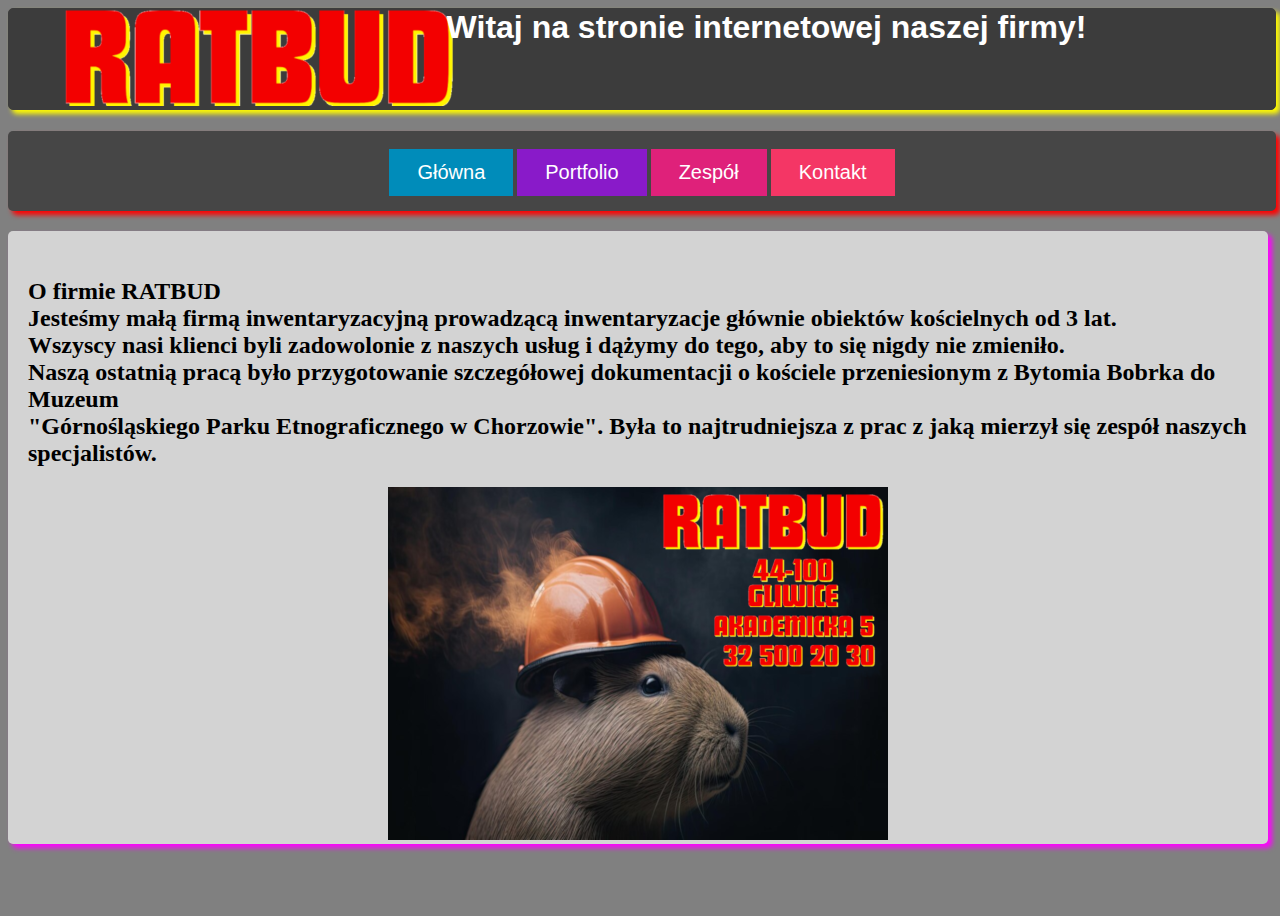
<file: index.html>
<!DOCTYPE html>
<html lang="pl">
<head>
<title> inwentaryzacjaBytomBobrek </title>
<meta charset="UTF-8">
<link rel="stylesheet" href="inwe.css">
</head>
<body>
<div>
    <div class="logo"><img src="adres1.png" alt='' ></div>
<h1 class="baner"> Witaj na stronie internetowej naszej firmy! </h1>



<div class="menu"> 
    <br>
    <button class="button" onclick="window.location.href='index.html';" >Główna</button>
    <button class="button2" onclick="window.location.href='por.html';" >Portfolio</button>
    <button class="button3" onclick="window.location.href='zes.html';" >Zespół</button>
    <button class="button4" onclick="window.location.href='kon.html';" >Kontakt</button>
    </div>
<div class="main7"  >
<div class="p">
<h2><br> O firmie RATBUD
<br>Jesteśmy małą firmą inwentaryzacyjną prowadzącą inwentaryzacje głównie obiektów kościelnych od 3 lat. <br>Wszyscy nasi klienci 
byli zadowolonie z naszych usług i dążymy do tego, aby to się nigdy nie zmieniło.
<br> Naszą ostatnią pracą było przygotowanie szczegółowej dokumentacji o kościele przeniesionym
 z Bytomia Bobrka do Muzeum <br>"Górnośląskiego Parku Etnograficznego w Chorzowie". Była to najtrudniejsza z prac z jaką mierzył się zespół naszych specjalistów.</div>
<div class="zdj"><br><img src="rbstr.png" alt=""></div>
</h2>
</div>

</div>

</body>
</html>
</file>
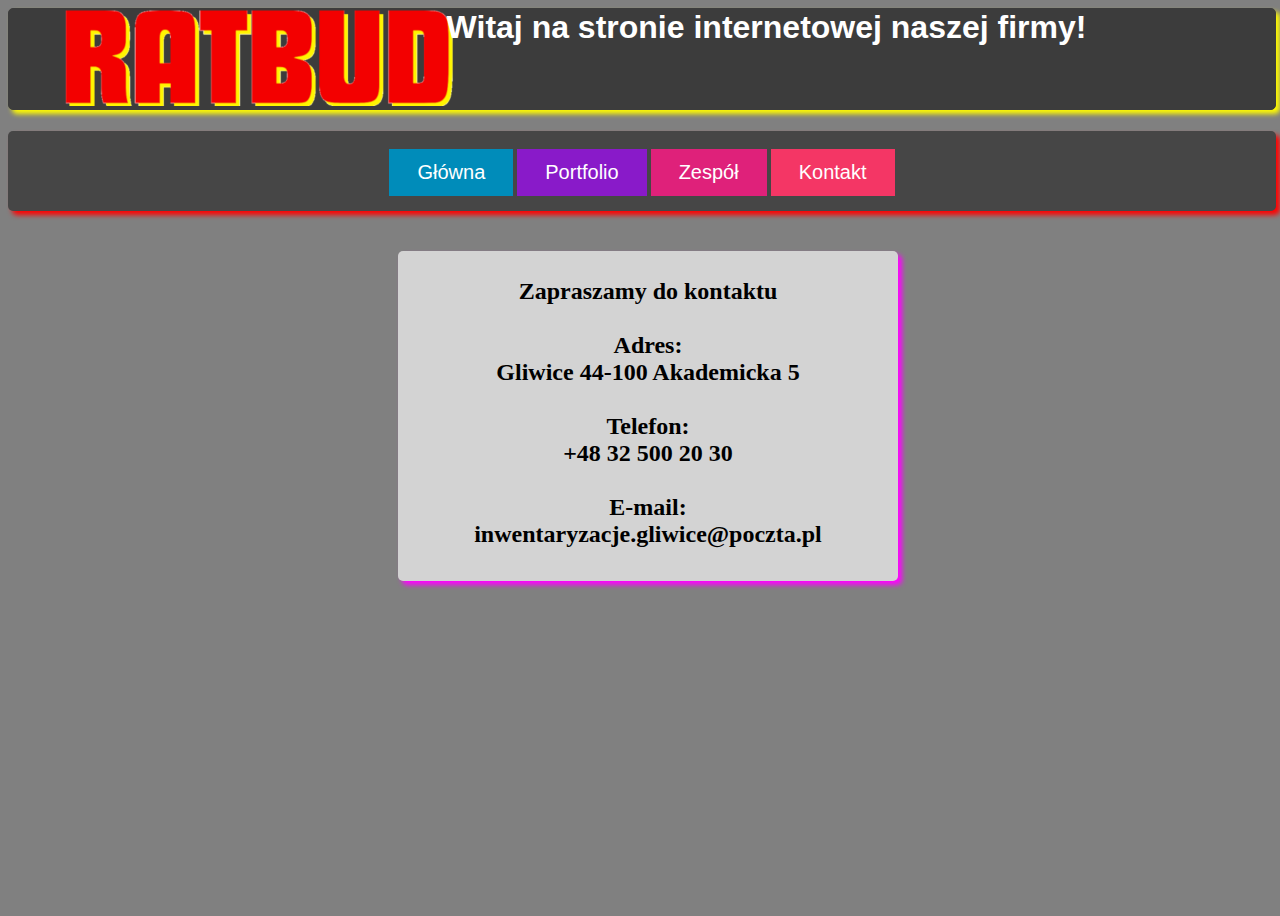
<file: kon.html>
<!DOCTYPE html>
<html lang="pl">
<head>
<title>Kontakt</title>
<meta charset="UTF-8">
<link rel="stylesheet" href="inwe.css">
</head>
<body>
<div>
    <div class="logo"><img src="adres1.png" alt='' ></div>
<h1 class="baner" > Witaj na stronie internetowej naszej firmy! </h1>
<div class="menu"> 
    <br>
    <button class="button" onclick="window.location.href='index.html';" >Główna</button>
    <button class="button2" onclick="window.location.href='por.html';" >Portfolio</button>
    <button class="button3" onclick="window.location.href='zes.html';" >Zespół</button>
    <button class="button4" onclick="window.location.href='kon.html';" >Kontakt</button>
    </div>
<h2 class="main2" >  
    <br> Zapraszamy do kontaktu<br>
    <br>Adres: <br>
    Gliwice 44-100 Akademicka 5
    <br>
    <br>
    Telefon: <br>
    +48 32 500 20 30
    <br>
    <br>
    E-mail:<br> 
    inwentaryzacje.gliwice@poczta.pl

</h2>

</div>
</body>
</html>
</file>
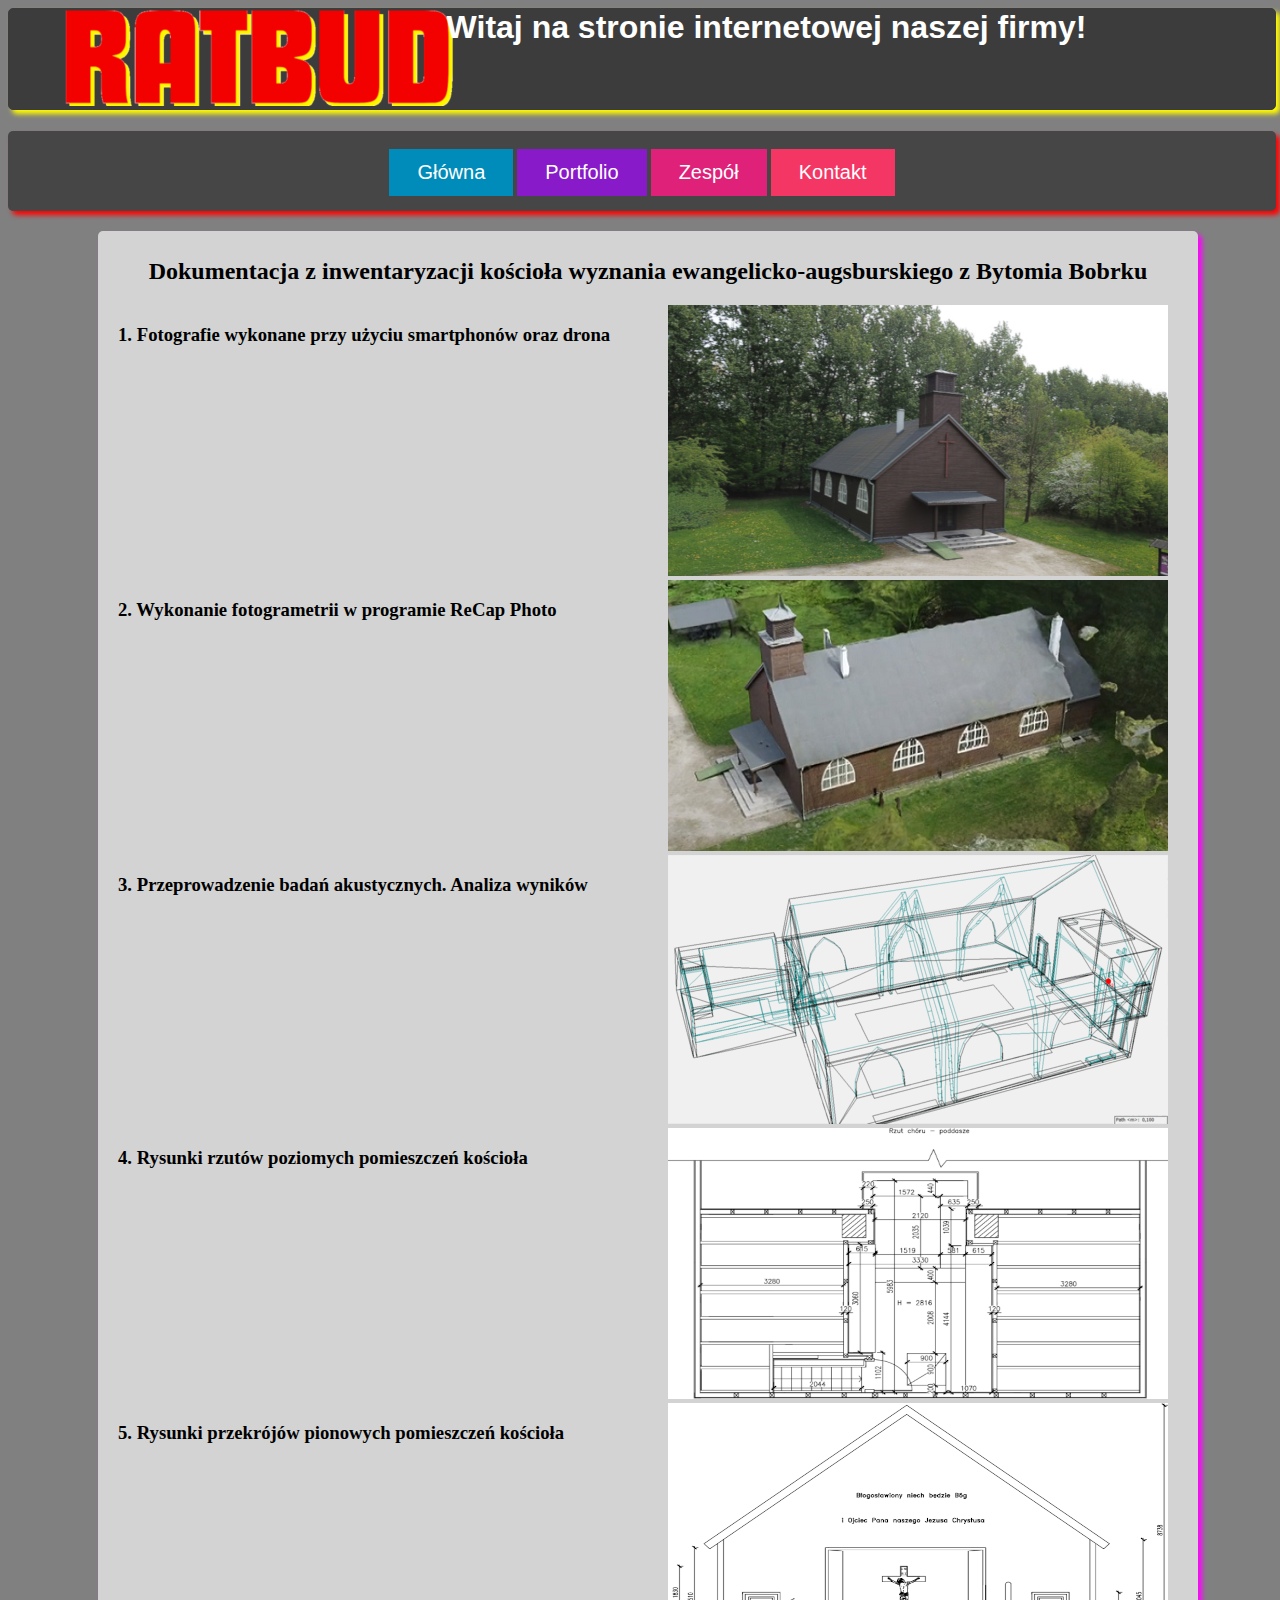
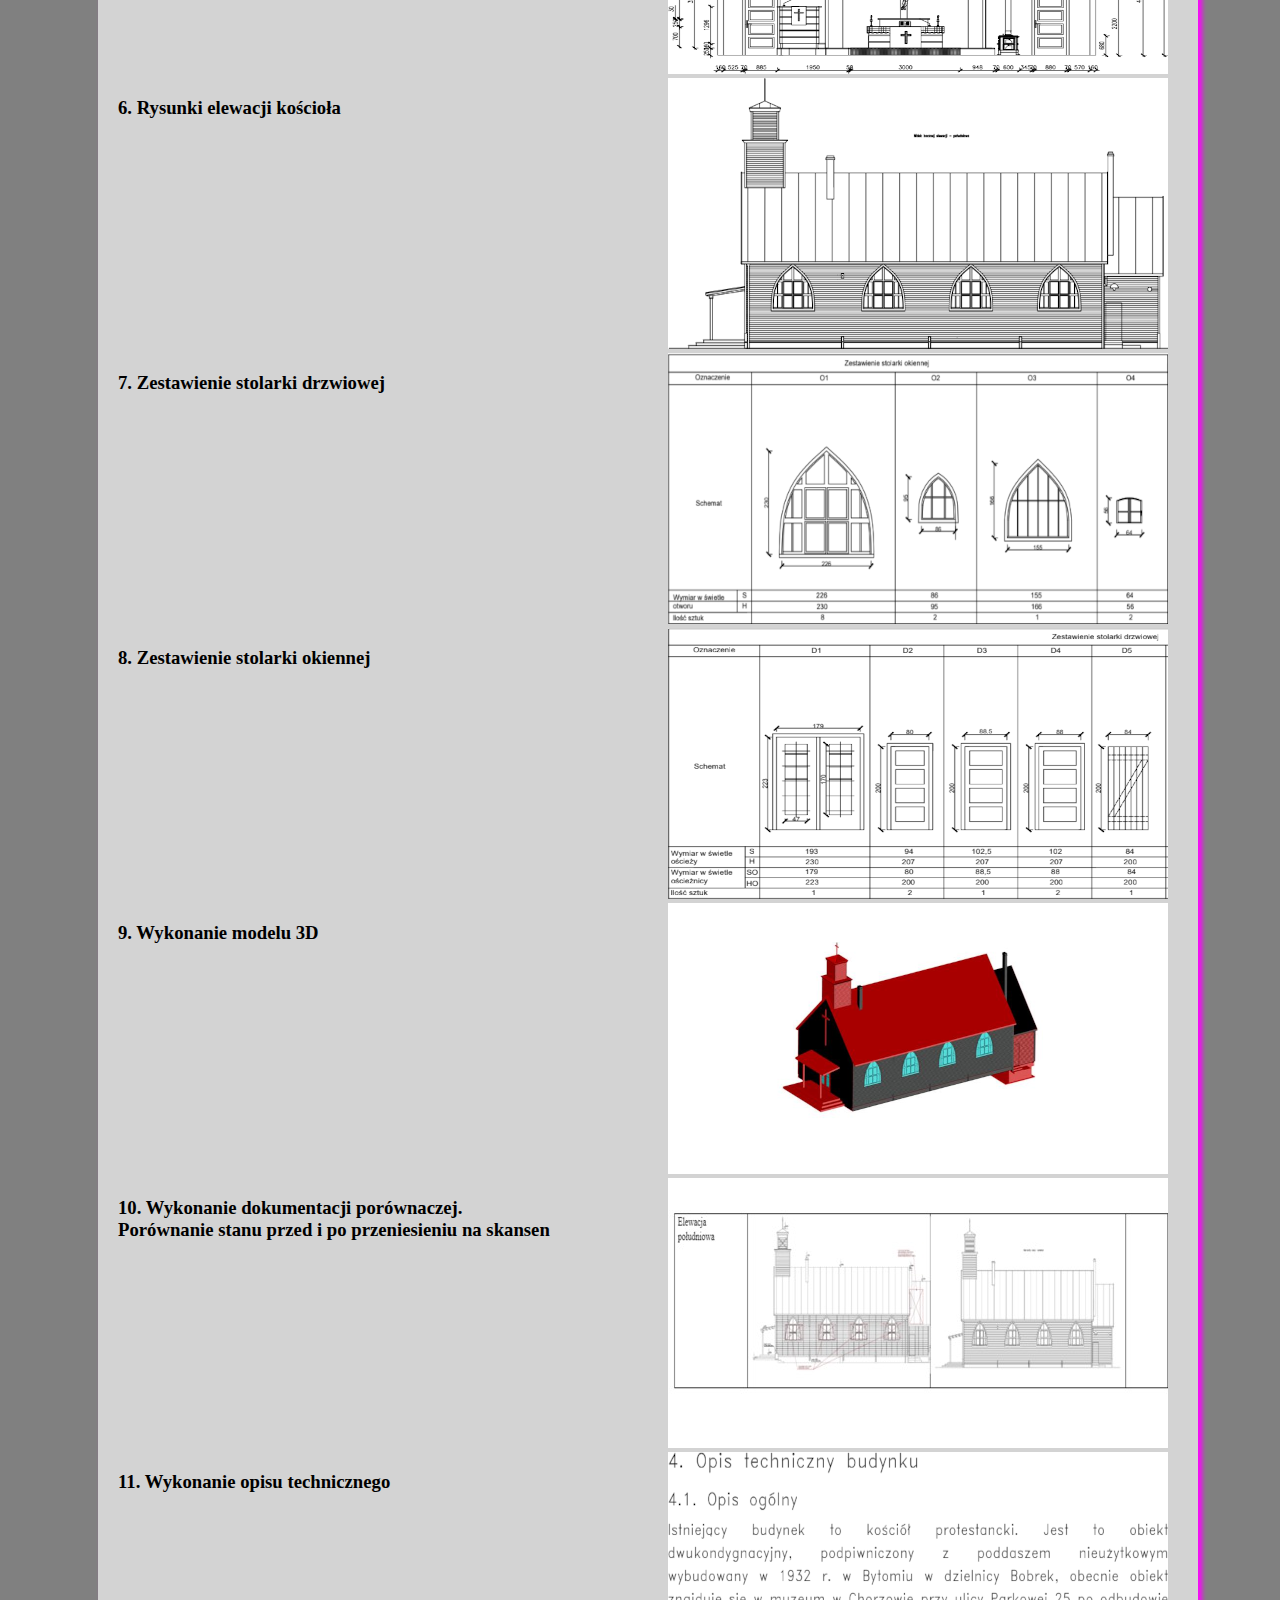
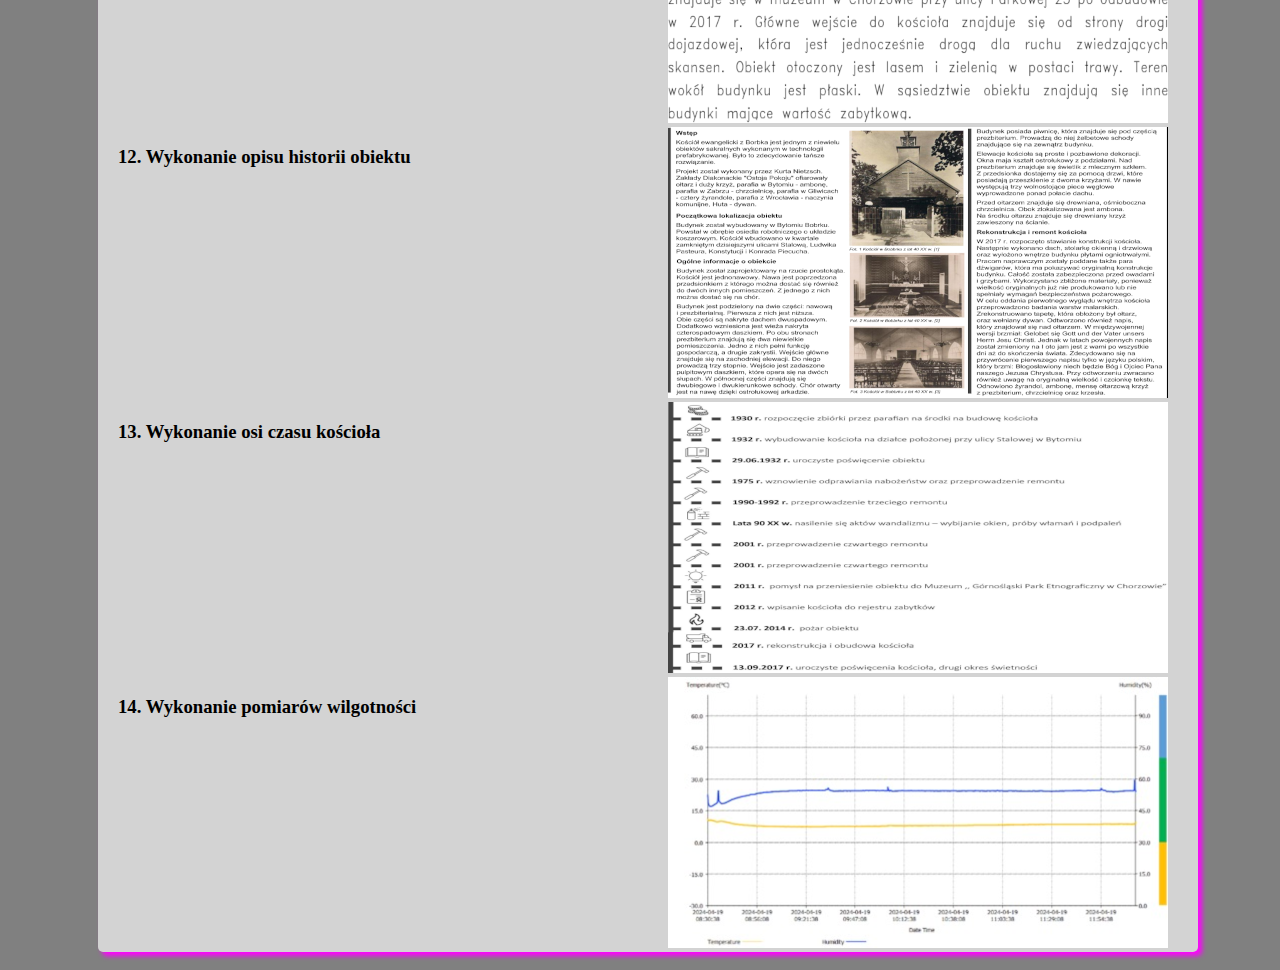
<file: por.html>
<!DOCTYPE html>
<html lang="pl">
<head>
<title>Portfolio</title>
<meta charset="UTF-8">
<link rel="stylesheet" href="inwe.css">
</head>
<body>
<div>
    <div class="logo"><img src="adres1.png" alt='' ></div>
    <h1 class="baner"> Witaj na stronie internetowej naszej firmy! </h1>
<div class="menu"> 
    <br>
    <button class="button" onclick="window.location.href='index.html';" >Główna</button>
    <button class="button2" onclick="window.location.href='por.html';" >Portfolio</button>
    <button class="button3" onclick="window.location.href='zes.html';" >Zespół</button>
    <button class="button4" onclick="window.location.href='kon.html';" >Kontakt</button>
    </div>
    <div class="main3">
        <h2><br>Dokumentacja z inwentaryzacji kościoła wyznania ewangelicko-augsburskiego z Bytomia Bobrku</h2>
        <div class="p">
            <h3>
                1. Fotografie wykonane przy użyciu smartphonów oraz drona
            </h3>
        </div>
        <div class="por"><img src="fot.png" alt=""></div>
        <div class="p">  
            <h3>
                2. Wykonanie fotogrametrii w programie ReCap Photo
            </h3>
        </div>
        <div class="por"><img src="fot1.png" alt=""></div>
        <div class="p">
            <h3>
                3. Przeprowadzenie badań akustycznych. Analiza wyników
            </h3>
        </div>
        <div class="por"><img src="fot2.gif" alt=""></div>
        <div class="p">
            <h3>
                4. Rysunki rzutów poziomych pomieszczeń kościoła
            </h3>
        </div>
        <div class="por"><img src="fot3.png" alt=""></div>
        <div class="p">
            <h3>
                5. Rysunki przekrójów pionowych pomieszczeń kościoła
            </h3>
        </div>
        <div class="por"><img src="fot4.png" alt=""></div>
        <div class="p">
            <h3>
                6. Rysunki elewacji kościoła
            </h3>
        </div>
        <div class="por"><img src="fot5.png" alt=""></div>
        <div class="p">
            <h3>
                7. Zestawienie stolarki drzwiowej
            </h3>
        </div>
        <div class="por"><img src="fot6.png" alt=""></div>
        <div class="p">
            <h3>
                8. Zestawienie stolarki okiennej
            </h3>
        </div>
        <div class="por"><img src="fot7.png" alt=""></div>
        <div class="p">
            <h3>
                9. Wykonanie modelu 3D
            </h3>
        </div>
        <div class="por"><img src="fot8.png" alt=""></div>
        <div class="p">
            <h3>
                10. Wykonanie dokumentacji porównaczej.<br>Porównanie stanu przed i po przeniesieniu na skansen
            </h3>
        </div>
        <div class="por"><img src="fot9.png" alt=""></div>
        <div class="p">
            <h3>
                11. Wykonanie opisu technicznego
            </h3>
        </div>
        <div class="por"><img src="fot10.png" alt=""></div>
        <div class="p">
            <h3>
                12. Wykonanie opisu historii obiektu
            </h3>
        </div>
        <div class="por"><img src="fot11.png" alt=""></div>
        <div class="p">
            <h3>
                13. Wykonanie osi czasu kościoła
            </h3>
        </div>
        <div class="por"><img src="fot12.png" alt=""></div>
        <div class="p">
            <h3>
                14. Wykonanie pomiarów wilgotności
            </h3>
        </div>
        <div class="por"><img src="fot13.png" alt=""></div>
    </div>
    <br>
</div>
</body>
</html>
</file>
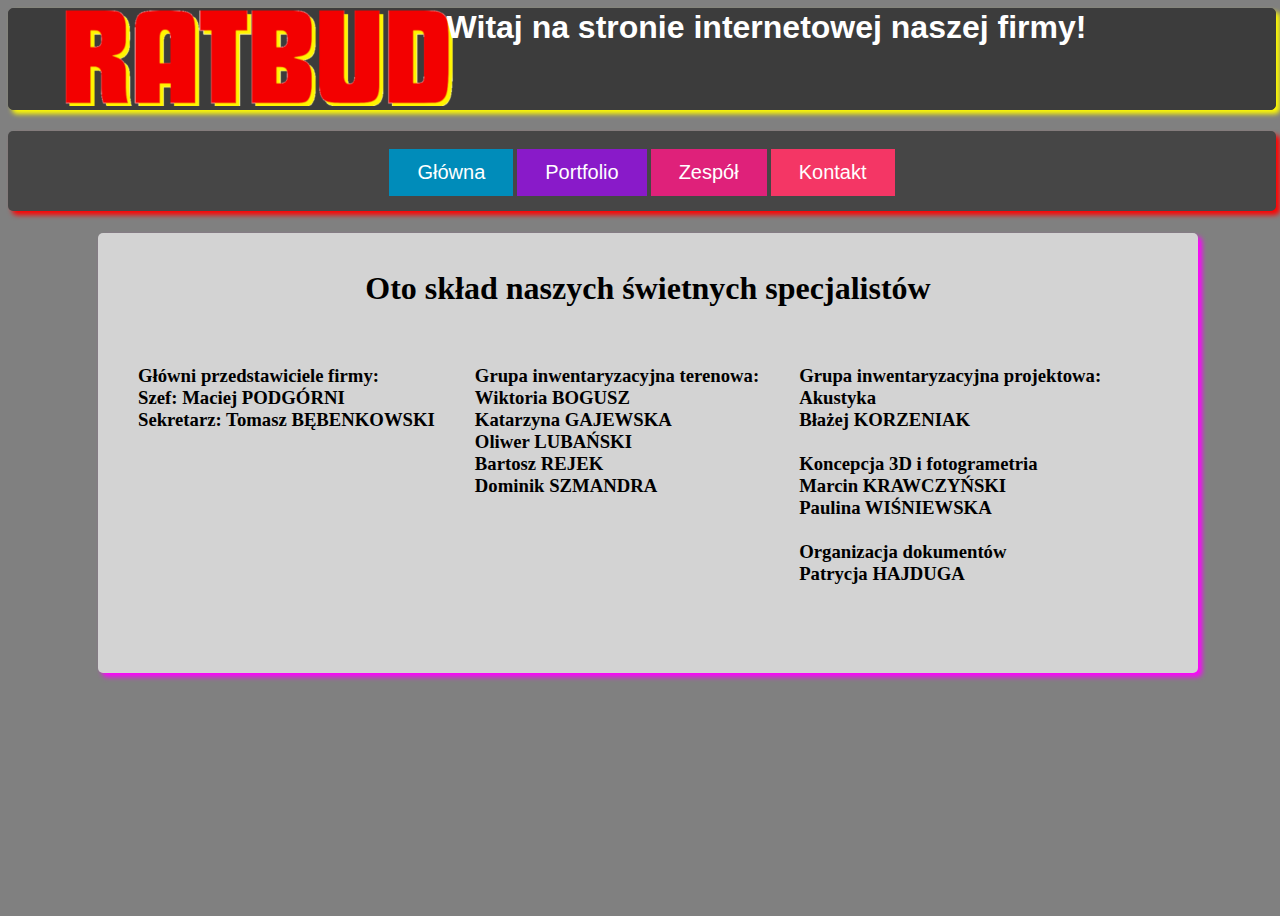
<file: zes.html>
<!DOCTYPE html>
<html lang="pl">
<head>
<title>Zespół</title>
<meta charset="UTF-8">
<link rel="stylesheet" href="inwe.css">
</head>
<body>
<div>
    <div class="logo"><img src="adres1.png" alt=""></div>
    <h1 class="baner"> Witaj na stronie internetowej naszej firmy! </h1>
<div class="menu"> 
    <br>
    <button class="button" onclick="window.location.href='index.html';" >Główna</button>
    <button class="button2" onclick="window.location.href='por.html';" >Portfolio</button>
    <button class="button3" onclick="window.location.href='zes.html';" >Zespół</button>
    <button class="button4" onclick="window.location.href='kon.html';" >Kontakt</button>
  </div>
<div class="main6" >
  <h1><br>Oto skład naszych świetnych specjalistów</h1>
  <br>
<div class="list">
  <h3><ul style="list-style-type: none" >
    <li>Główni przedstawiciele firmy:</li>
    <li>Szef: Maciej PODGÓRNI</li>
    <li>Sekretarz: Tomasz BĘBENKOWSKI</li>
</ul></h3>
</div>
<div class="list1">
  <h3><ul style="list-style-type: none" >
    <li>Grupa inwentaryzacyjna terenowa:</li>
    <li>Wiktoria BOGUSZ</li>
    <li>Katarzyna GAJEWSKA</li>
    <li>Oliwer LUBAŃSKI</li>
    <li>Bartosz REJEK</li>
    <li>Dominik SZMANDRA</li>
</ul></h3>
</div>
<div class="list2">
  <h3><ul style="list-style-type: none" >
    <li>Grupa inwentaryzacyjna projektowa:</li>
    <li>Akustyka</li>
    <li>Błażej KORZENIAK</li>
    <br><li>Koncepcja 3D i fotogrametria</li>
    <li>Marcin KRAWCZYŃSKI</li>
    <li>Paulina WIŚNIEWSKA</li>
    <br><li>Organizacja dokumentów</li>
    <li>Patrycja HAJDUGA</li>
</ul></h3>
</div>
</div><br>
</div>

</body>
</html>
</file>
<file: inwe.css>
body
{
    background-color: gray;
    width: 100%;
    height: 100vh;
    background-size: cover; 
    background-repeat: no-repeat; 

}
.tlo
{
    
    background-color: rgb(14, 103, 177);
    height: 700px;
    width: auto;
    margin: auto;
}
.baner
{
background-color: rgb(60, 60, 60);
border: 1px solid rgb(60, 60, 60);
color: white;
width: auto;
height: 100px;
text-align: center;
margin-top: 5px;

margin-right: 12px;
font-family:'Gill Sans', 'Gill Sans MT', Calibri, 'Trebuchet MS', sans-serif;
border-radius: 5px;
box-shadow: 4px 4px 5px  rgb(255, 251, 0);
font-weight: bold;
}
.menu
{

background-color:rgb(70, 70, 70);
color: rgb(251, 255, 0);
width: auto;
height: 80px;


margin-right: 12px;
margin-top: 5px;
border-radius: 5px;
box-shadow: 4px 4px 5px rgb(255, 0, 0);

text-align: center;
}
.main
{

background-color: lightgray;
color: black ;
width: 500px ;
height: 500px;
margin-right: 12px;
margin-left: 20px;
margin-top: 5px;
border-radius: 5px;
box-shadow: 4px 4px 5px lightblue;
text-align: center
}
.main2
{

background-color: lightgray;
color: black ;
width: 500px ;
height: 330px;
margin: auto;
margin-top: 40px;
border-radius: 5px;
box-shadow: 4px 4px 5px magenta;
text-align: center
}
.main3
{

background-color: lightgray;
color: black ;
width: 1100px ;
height: auto;
margin: auto;
margin-top: 5px;
border-radius: 5px;
box-shadow: 4px 4px 5px magenta;
text-align: center
}
.main6
 {
  background-color: lightgray;
  color: black ;
  width: 1100px;
  height: 440px;
  margin-right: 12px;
  margin-top: 5px;
  border-radius: 5px;
  box-shadow: 4px 4px 5px magenta;
  text-align: center;
  margin: auto;
 }
 .main7
 {
  background-color: lightgray;
  color: black ;
  width: auto ;
  height: auto;
  margin: auto;
  margin-top: 20px;
  margin-right: 20px;
  border-radius: 5px;
  box-shadow: 4px 4px 5px magenta;
  text-align: left;
 }

.button 
{
  background-color: #008CBA; 
  border: none;
  color: white;
  padding: 15px 40px;
  text-align: center;
  text-decoration: none;
  display: inline-block;
  font-size: 20px;
  padding: 12px 28px;

}
.button1
{
  background-color: #f44336; 
  border: none;
  color: white;
  padding: 15px 40px;
  text-align: center;
  text-decoration: none;
  display: inline-block;
  font-size: 20px;
  padding: 12px 28px;

}
.button2
{
  background-color: #891ac9; 
  border: none;
  color: white;
  padding: 15px 40px;
  text-align: center;
  text-decoration: none;
  display: inline-block;
  font-size: 20px;
  padding: 12px 28px;

}
.button3
{
  background-color: #df217a; 
  border: none;
  color: white;
  padding: 15px 40px;
  text-align: center;
  text-decoration: none;
  display: inline-block;
  font-size: 20px;
  padding: 12px 28px;

}
.button4
{
  background-color: #f43665; 
  border: none;
  color: white;
  padding: 15px 40px;
  text-align: center;
  text-decoration: none;
  display: inline-block;
  font-size: 20px;
  padding: 12px 28px;

}
.logo
{
  float: left;
  margin-left: 50px;
  width: 200px;
  height: 80px;
 }
 .list
 {
  text-align: left;
  float: left;
 }
 .list1
 {
  text-align: left;
  float: left;
 }
 .list2
 {
  text-align: left;
  float: left;
 }
 .zdj
 {
  text-align: center;
 }
 .p
 {
  float: left;
  text-align: left;
  margin-left: 20px;
 }
 .por
 {
  text-align: right;
  margin-right: 30px;
 }
</file>
